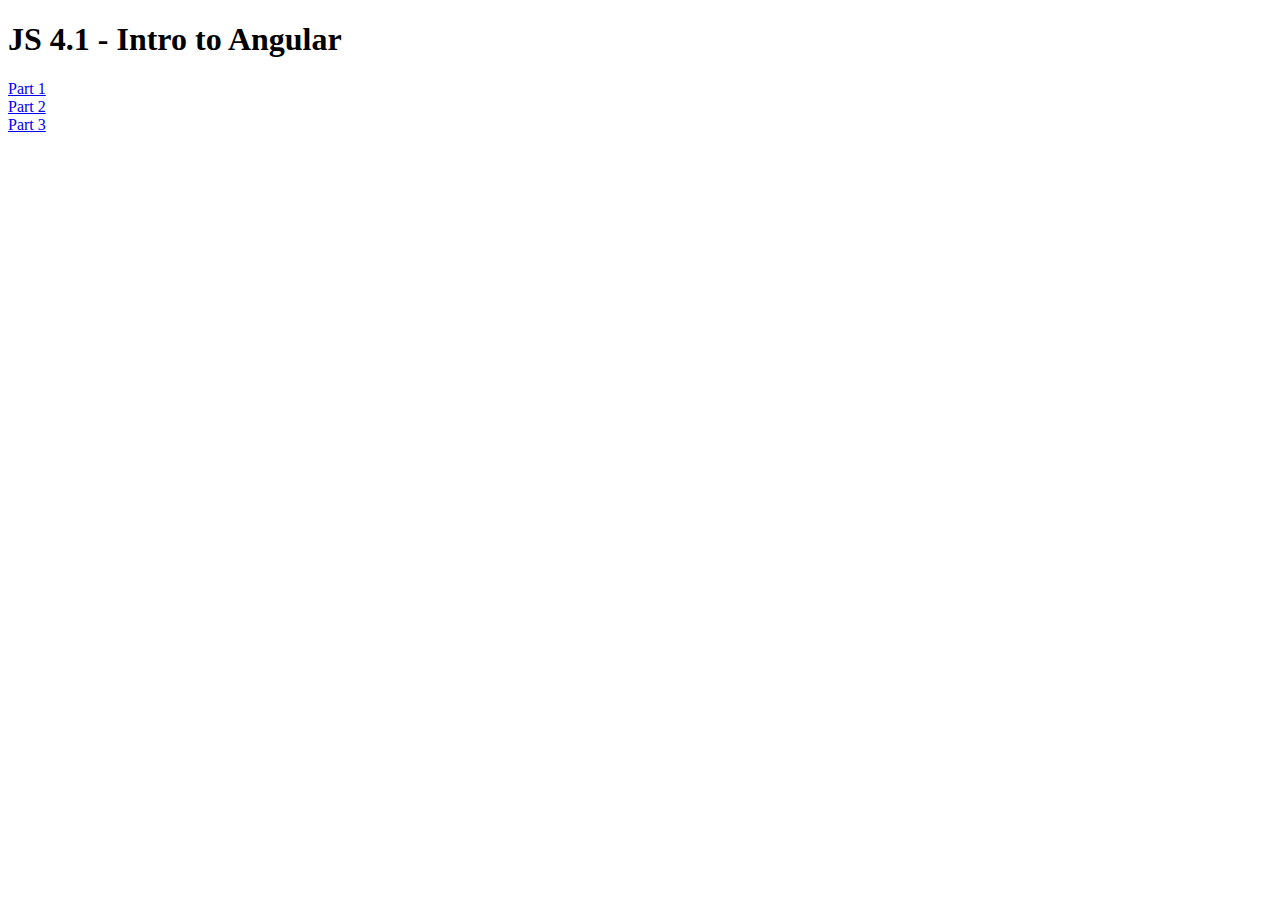
<file: index.html>
<!DOCTYPE html>
<html>
<head>
	<title>JS4.1 - Intro to Angular</title>
</head>
<body>
	<h1>JS 4.1 - Intro to Angular</h1>
	<a href="part1/index.html">Part 1</a><br>
	<a href="part2/index.html">Part 2</a><br>
	<a href="part3/index.html">Part 3</a><br>
</body>
</html>
</file>
